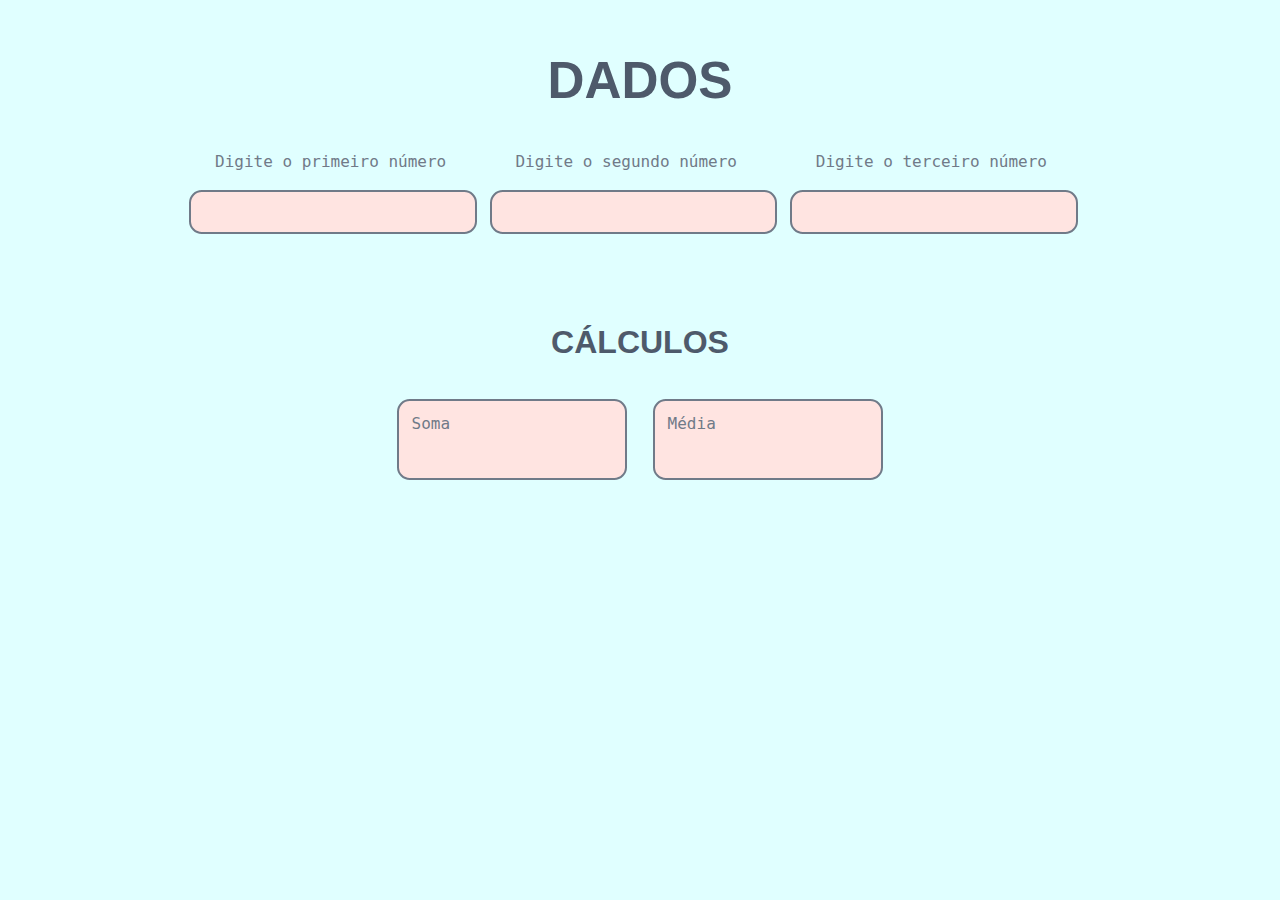
<file: Avaliação/Questão1/index.html>
<!--Faça um programa que entre com três números, faça a média aritmética e mostre o resultado.-->

<!DOCTYPE html>
<html lang="en">
<head>
    <meta charset="UTF-8">
    <meta name="viewport" content="width=device-width, initial-scale=1.0">
    <link rel="stylesheet" href="style.css">    <!--Style-->
    <title>CALCULADORA</title>
</head>
<body>
    
    <h1>DADOS</h1>

    <div id="numeros">
        <div id="numero1Div"><p>Digite o primeiro número</p><input type="text" name="letraA" id="letraA"></div>
  
        <div id="numero2Div"><p>Digite o segundo número</p><input type="text" name="letraB" id="letraB"></div>

        <div id="numero3Div"><p>Digite o terceiro número</p><input type="text" name="letraC" id="letraC"></div>
    </div>
    <br/>
    <br>
 
    <h2>CÁLCULOS</h2>
    <div id="calculos">
        <div id="somaDiv"><p>Soma</p><span id="soma"></span></div>  <!--soma-->    
 
        <div id="mediaDiv"><p>Média</p><span id="media"></span></div> 
 
    </div>
 
    <script src="script.js"></script>    <!--Script-->
 

</body>
</html>
</file>
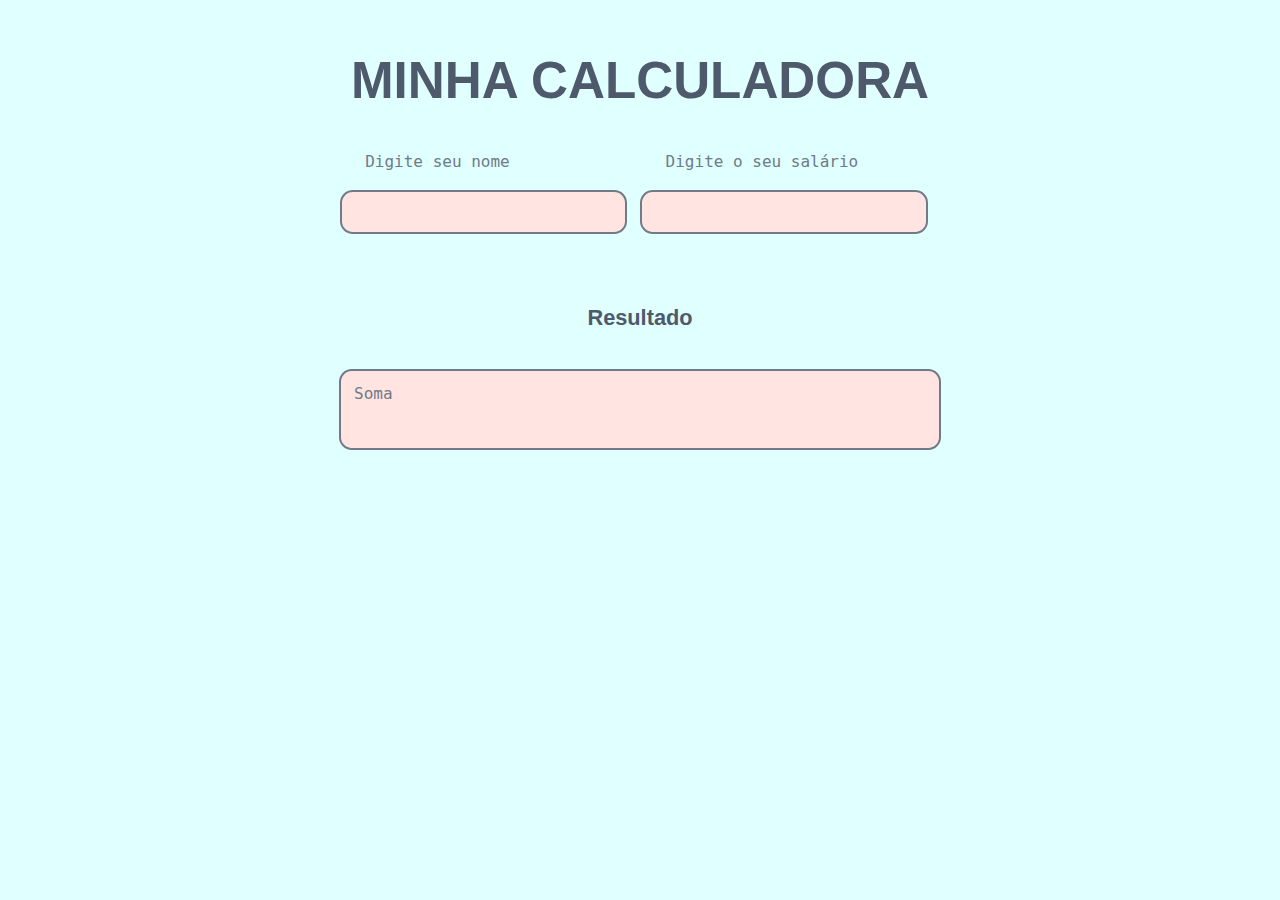
<file: Avaliação/Questão2/index.html>
<!--Faça um programa que entre com o nome e o salário de um funcionário e mostre seu novo salário, 
    sabendo que o mesmo teve um aumento de 10%.-->

<!DOCTYPE html>
<html lang="en">
<head>
    <meta charset="UTF-8">
    <meta name="viewport" content="width=device-width, initial-scale=1.0">
    <link rel="stylesheet" href="style.css">    <!--Style-->
    <title>CALCULADORA</title>
</head>
<body>
    
    <h1>MINHA CALCULADORA</h1>

    <div id="numeros">
        <div id="nomeDiv"><p>Digite seu nome</p><input type="text" name="nome" id="nome"></div>

        <div id="salarioDiv"><p>Digite o seu salário</p><input type="text" name="salario" id="salario"></div>
    </div>
    <br/>
 
    <h5>Resultado</h5>
    <div id="calculos">
        <div id="valorDiv"><p>Soma</p><span id="valor"></span></div>  
    </div>
 
    <script src="script.js"></script>    <!--Script-->
 

</body>
</html>
</file>
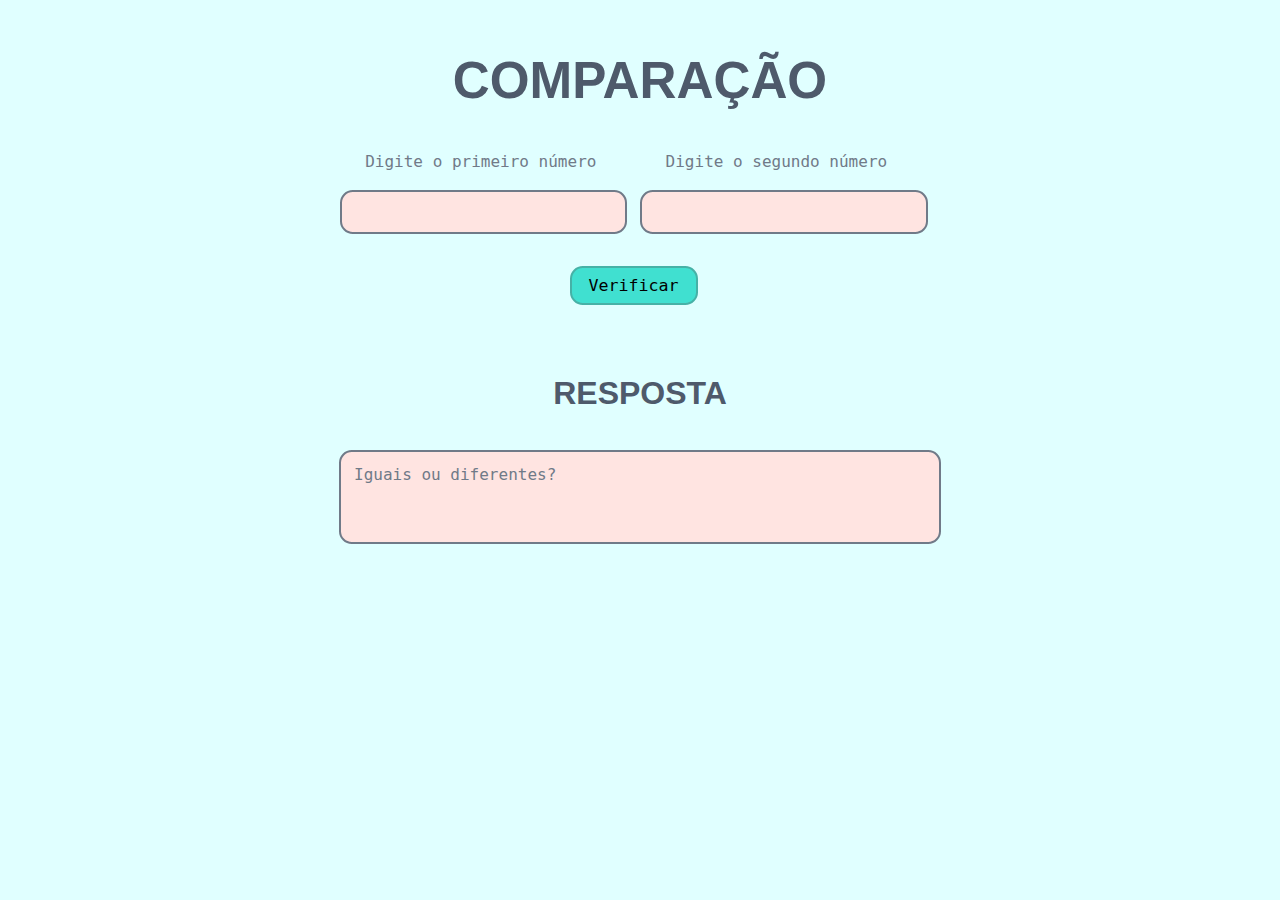
<file: Avaliação/Questão3/index.html>
<!--Faça um algoritmo que leia dois valores inteiros A e B se os valores forem iguais devem ser somado os dois, 
    caso contrário multiplique A por B ao final do cálculo ao final do cálculo atribuir o valor para uma variável C.-->

<!DOCTYPE html>
<html lang="en">
<head>
    <meta charset="UTF-8">
    <meta name="viewport" content="width=device-width, initial-scale=1.0">
    <link rel="stylesheet" href="style.css">    <!--Style-->
    <title>IGUALDADE</title>
</head>
<body>
    
    <h1>COMPARAÇÃO</h1>

    <div id="numeros">
        <div id="numero1Div"><p>Digite o primeiro número</p><input type="text" name="letraA" id="letraA"></div>
        <div id="numero2Div"><p>Digite o segundo número</p><input type="text" name="letraB" id="letraB"></div>
    </div>
    <br/>
    <center><button onclick="calcular()">Verificar</button></center>
    <br>
    <h2>RESPOSTA</h2>
    <div id="calculos">
        <div id="totalDiv"><p>Iguais ou diferentes?</p><span id="C"></span></div>  <!--soma-->    
    </div>
 
    <script src="script.js"></script>    <!--Script-->
 

</body>
</html>
</file>
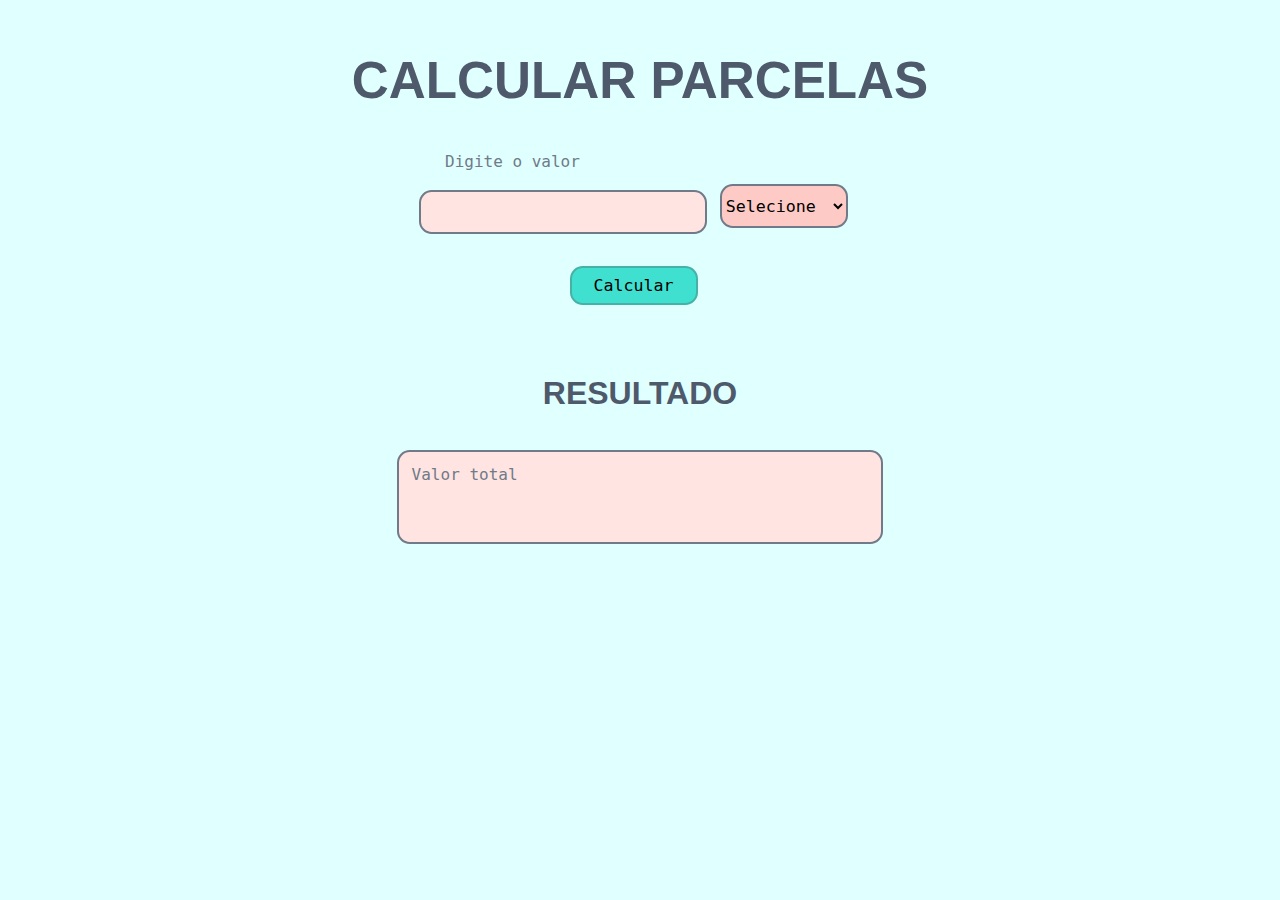
<file: Avaliação/Questão4/index.html>
<!--A partir do preço à vista de um determinado produto, calcule o preço total a pagar e o valor da prestação mensal, 
    referentes ao pagamento parcelado. Se o pagamento for parcelado em 3 vezes deve ser dado um acréscimo de 10% no total a ser pago. 
    Se o parcelamento for em 5 vezes, o acréscimo será de 20%.-->

<!DOCTYPE html>
<html lang="en">
<head>
    <meta charset="UTF-8">
    <meta name="viewport" content="width=device-width, initial-scale=1.0">
    <link rel="stylesheet" href="style.css">    <!--Style-->
    <title>CALCULADORA</title>
</head>
<body>
    
    <h1>CALCULAR PARCELAS</h1>

    <div id="numeros">
        <div id="numero1Div"><p>Digite o valor</p><input type="text" name="letraA" id="letraA"></div>
  
        <div><select name="sinal" id="sinal">
            <option value="">Selecione</option>
            <option value="0">A vista</option>
            <option value="3">Parcelado 3x</option>
            <option value="5">Parcelado 5x</option>
        </select></div>
    </div>
    <br/>

    <center><button onclick="calcular()">Calcular</button></center>
    <br>

    <h2>RESULTADO</h2>
    <div id="calculos">
        <div id="totalDiv"><p>Valor total</p><span id="total"></span></div>  <!--soma-->    
    </div>
    
    <script src="script.js"></script>    <!--Script-->
 

</body>
</html>
</file>
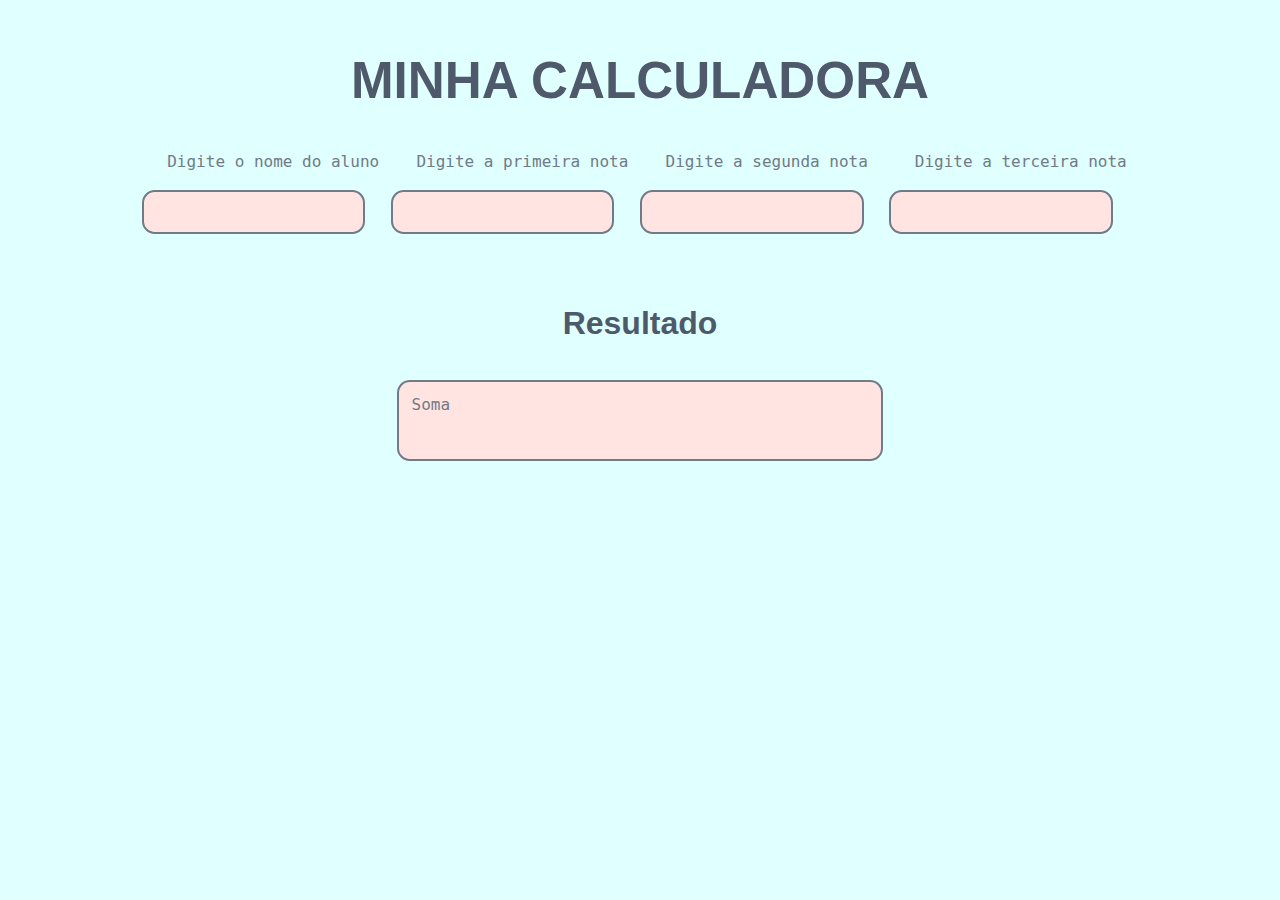
<file: Avaliação/Questão5/index.html>
<!--Faça um algoritmo que leia o nome e as três notas de uma disciplina de um aluno e ao final escreva o nome do aluno, 
    sua média e se ele foi aprovado, sabendo-se que a média para aprovação é igual ou superior a 8.-->

<!DOCTYPE html>
<html lang="en">
<head>
    <meta charset="UTF-8">
    <meta name="viewport" content="width=device-width, initial-scale=1.0">
    <link rel="stylesheet" href="style.css">    <!--Style-->
    <title>CALCULADORA</title>
</head>
<body>
    
    <h1>MINHA CALCULADORA</h1>

    <div id="numeros">
        <div id="nomeDiv"><p>Digite o nome do aluno</p><input type="text" name="nome" id="nome"></div><br>
        <div id="nota1Div"><p>Digite a primeira nota</p><input type="text" name="nota1" id="nota1"></div>
        <div id="nota2Div"><p>Digite a segunda nota</p><input type="text" name="nota2" id="nota2"></div>
        <div id="nota3Div"><p>Digite a terceira nota</p><input type="text" name="nota3" id="nota3"></div>
    </div>
    <br/>
 
    <h5>Resultado</h5>
    <div id="calculos">
        <div id="valorDiv"><p>Soma</p><span id="valor"></span></div>  
    </div>
 
    <script src="script.js"></script>    <!--Script-->
 

</body>
</html>
</file>
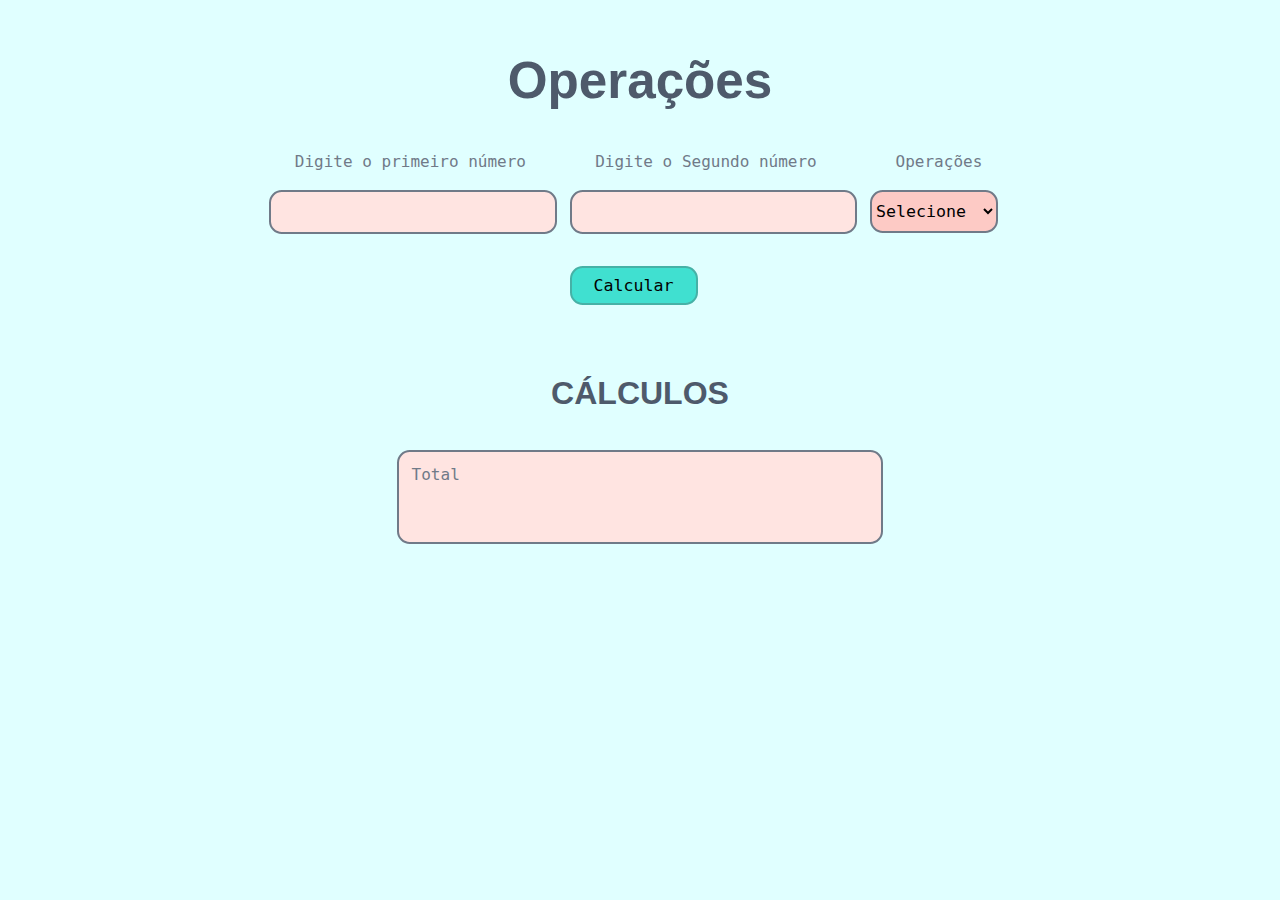
<file: Avaliação/Questão6/index.html>
<!--Escreva um algoritmo que receba dois números reais e um código de seleção do usuário. Se o código digitado for 1, 
    faça o algoritmo adicionar os dois números previamente digitados e mostrar o resultado; se o código de seleção for 2, 
    os números deverão ser multiplicados; se o código de seleção for 3, o primeiro número deve ser dividido pelo segundo.-->

<!DOCTYPE html>
<html lang="en">
<head>
    <meta charset="UTF-8">
    <meta name="viewport" content="width=device-width, initial-scale=1.0">
    <link rel="stylesheet" href="style.css">    <!--Style-->
    <title>CALCULADORA</title>
</head>
<body>
    
    <h1>Operações</h1>

    <div id="numeros">
        <div id="numero1Div"><p>Digite o primeiro número </p><input type="text" name="letraA" id="letraA"></div>
        <div id="numero2Div"><p>Digite o Segundo número </p><input type="text" name="letraB" id="letraB"></div>
  
        <div id="op"><p>Operações </p>
        <select name="sinal" id="sinal">
            <option value="">Selecione</option>
            <option value="1">1</option>
            <option value="2">2</option>
            <option value="3">3</option>
        </select></div>
    </div>
    <br/>
    <center><button onclick="calcular()">Calcular</button></center>
    <br>

    <h2>CÁLCULOS</h2>
    <div id="calculos">
        <div id="totalDiv"><p>Total</p><span id="C"></span></div>  <!--soma-->    
    </div>
    
    <script src="script.js"></script>    <!--Script-->
 

</body>
</html>
</file>
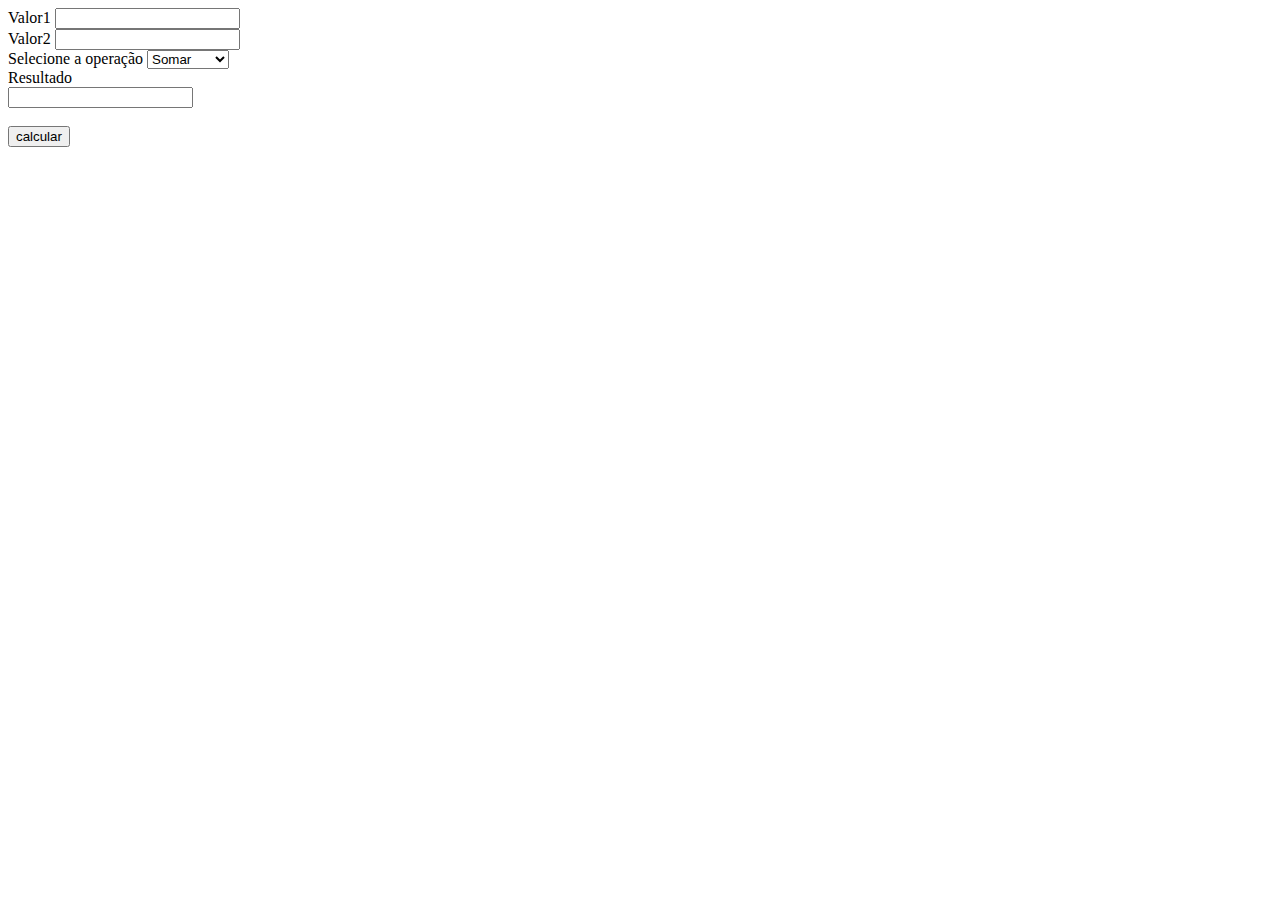
<file: calculadora - uniesp/aula 5.html>
<!DOCTYPE html>
<html lang="en">
<head>
    <meta charset="UTF-8">
    <meta name="viewport" content="width=device-width, initial-scale=1.0">
    <title>Calculadora</title>
</head>
<body>
    <form name="calculaOperacao" action="">
        <label for="valor1">Valor1</label>
        <input type="text" name="valor1" id="valor1"/>
        <br />
        <label for="valor2">Valor2</label>
        <input type="text" name="valor2" id="valor"/>
        <br />

        <label for="op">Selecione a operação</label>
        <select name="op" id="op">
            <option value="somar">Somar</option>
            <option value="sub">Subtrair</option>
            <option value="div">Dividir</option>
            <option value="mult">Multiplicar</option>
        </select>
        <br />

        <label for="resultado">Resultado</label>
        <br />
        <input type="text" name="resultado" id="resultado">
        <br />
        <br />

        <input type="button" value="calcular" onclick="calcular(document.calculaOperacao.op.value)"/>
    </form>

    <script>
        function calcular(operação) {
        var valor1 = document.calculaOperacao.valor1.value;
        var valor2 = document.calculaOperacao.valor2.value;

        if (operação == "somar") {
          resultado = parseFloat(valor1) + parseFloat(valor2);
        } else {
          if (operação == "sub") {
            resultado = valor1 - valor2;
          } else {
            if (operação == "mult") {
              resultado = valor1 * valor2;
            } else {
              if (operação == "div") {
                resultado = valor1 / valor2;
              }
            }
          }
        } 
        document.calculaOperacao.resultado.value = resultado;
      }
    </script>
</body>
</html>
</file>
<file: Avaliação/Questão1/style.css>
:root{
    --background-color: lightcyan;
    --input-background: mistyrose;
    --text-color: #707a88;
    --title-color: #4e5a6b;
 }
 
 body{
    background-color: lightcyan;
    color: var(--text-color);
    font-family: 'Roboto Mono', monospace;
    font-style: inherit;
 }
 
 h1{
    font-size: 4vw;
 }
 
 h2{
    font-size: 2.5vw;
 }
 
 h1,h2{
    color: var(--title-color);
    text-align: center;
    margin-top: 4vw;
    margin-bottom: 2vw;
    font-family: -apple-system, BlinkMacSystemFont, 'Segoe UI', Roboto, Oxygen, Ubuntu, Cantarell, 'Open Sans', 'Helvetica Neue', sans-serif;
    font-style: unset;
    font-weight: 700;
 }
 
 #numeros{
    display: flex;
    flex-direction: row;
    justify-content: center;
 }
 
 #numeros p{
    margin-left: 2vw;
    margin-bottom: 0.5vw;
 }
 
 input{
    background-color: var(--input-background);
    width: 20vw;
    height: 3vw;
    border: 2px solid var(--text-color);
    border-radius: 1vw;
    margin: auto;
    margin-top: 1vw;
    margin-right: 1vw;
    padding-left: 2vw;
 }
 
 #calculos{
    display: grid;
    grid-template-columns: repeat(2, 20vw);
    justify-content: center;
 }
 
 #calculos div{
    background-color: var(--input-background);
    border: 2px solid var(--text-color);
    border-radius: 1vw;
    margin: 1vw;
    height: 6vw;
 }
 
 #calculos div p{
    margin-left: 1vw;
    margin-top: 1vw;
 }
 
 #calculos div span{
    margin-left: 2vw;
    margin-top: 1vw;
    margin-bottom: 5vw;
 }
</file>
<file: Avaliação/Questão2/style.css>
:root{
    --background-color: lightcyan;
    --input-background: mistyrose;
    --text-color: #707a88;
    --title-color: #4e5a6b;
 }
 
 body{
    background-color: lightcyan;
    color: var(--text-color);
    font-family: 'Roboto Mono', monospace;
    font-style: inherit;
 }
 
 h1{
    font-size: 4vw;
 }
 
 h5{
    font-size: 1.7vw;
 }
 
 h1,h5{
    color: var(--title-color);
    text-align: center;
    margin-top: 4vw;
    margin-bottom: 2vw;
    font-family: -apple-system, BlinkMacSystemFont, 'Segoe UI', Roboto, Oxygen, Ubuntu, Cantarell, 'Open Sans', 'Helvetica Neue', sans-serif;
    font-style: unset;
    font-weight: 700;
 }
 
 #numeros{
    display: flex;
    flex-direction: row;
    justify-content: center;
 }
 
 #numeros p{
    margin-left: 2vw;
    margin-bottom: 0.5vw;
 }
 
 input{
    background-color: var(--input-background);
    width: 20vw;
    height: 3vw;
    border: 2px solid var(--text-color);
    border-radius: 1vw;
    margin: auto;
    margin-top: 1vw;
    margin-right: 1vw;
    padding-left: 2vw;
 }
 
 #calculos{
    display: grid;
    grid-template-columns: repeat(1, 49vw);
    justify-content: center;
 }
 
 #calculos div{
    background-color: var(--input-background);
    border: 2px solid var(--text-color);
    border-radius: 1vw;
    margin: 1vw;
    height: 6vw;
 }
 
 #calculos div p{
    margin-left: 1vw;
    margin-top: 1vw;
 }
 
 #calculos div span{
    margin-left: 2vw;
    margin-top: 1vw;
    margin-bottom: 5vw;
    
 }
</file>
<file: Avaliação/Questão3/style.css>
:root{
    --background-color: lightcyan;
    --input-background: mistyrose;
    --text-color: #707a88;
    --title-color: #4e5a6b;
 }
 
 body{
    background-color: lightcyan;
    color: var(--text-color);
    font-family: 'Roboto Mono', monospace;
    font-style: inherit;
 }
 
 h1{
    font-size: 4vw;
 }
 
 h2{
    font-size: 2.5vw;
 }
 
 h1,h2{
    color: var(--title-color);
    text-align: center;
    margin-top: 4vw;
    margin-bottom: 2vw;
    font-family: -apple-system, BlinkMacSystemFont, 'Segoe UI', Roboto, Oxygen, Ubuntu, Cantarell, 'Open Sans', 'Helvetica Neue', sans-serif;
    font-style: unset;
    font-weight: 700;
 }
 
 #numeros{
    display: flex;
    flex-direction: row;
    justify-content: center;
 }
 
 #numeros p{
    margin-left: 2vw;
    margin-bottom: 0.5vw;
 }
 
 input{
    background-color: var(--input-background);
    width: 20vw;
    height: 3vw;
    border: 2px solid var(--text-color);
    border-radius: 1vw;
    margin: auto;
    margin-top: 1vw;
    margin-right: 1vw;
    padding-left: 2vw;
 }
 
button{
   background-color: turquoise;
    width: 10vw;
    height:3vw;
    border: 2px solid rgb(70, 177, 166);
    border-radius: 1vw;
    margin: auto;
    margin-top: 1vw;
    margin-right: 1vw;
    font-family: 'Roboto Mono', monospace;
    font-size: 1.3vw;
}

 #calculos{
    display: grid;
    grid-template-columns: repeat(1, 49vw);
    justify-content: center;
 }
 
 #calculos div{
    background-color: var(--input-background);
    border: 2px solid var(--text-color);
    border-radius: 1vw;
    margin: 1vw;
    height: 7vw;
 }
 
 #calculos div p{
    margin-left: 1vw;
    margin-top: 1vw;
 }
 
 #calculos div span{
    margin-left: 2vw;
    margin-top: 1vw;
    margin-bottom: 5vw;
 }
</file>
<file: Avaliação/Questão4/style.css>
:root{
    --background-color: lightcyan;
    --input-background: mistyrose;
    --text-color: #707a88;
    --title-color: #4e5a6b;
 }
 
 body{
    background-color: lightcyan;
    color: var(--text-color);
    font-family: 'Roboto Mono', monospace;
    font-style: inherit;
 }
 
 h1{
    font-size: 4vw;
 }
 
 h2{
    font-size: 2.5vw;
 }
 
 h1,h2{
    color: var(--title-color);
    text-align: center;
    margin-top: 4vw;
    margin-bottom: 2vw;
    font-family: -apple-system, BlinkMacSystemFont, 'Segoe UI', Roboto, Oxygen, Ubuntu, Cantarell, 'Open Sans', 'Helvetica Neue', sans-serif;
    font-style: unset;
    font-weight: 700;
 }
 
 #numeros{
    display: flex;
    flex-direction: row;
    justify-content: center;
 }
 
 #numeros p{
    margin-left: 2vw;
    margin-bottom: 0.5vw;
 }
 
 input{
    background-color: var(--input-background);
    width: 20vw;
    height: 3vw;
    border: 2px solid var(--text-color);
    border-radius: 1vw;
    margin: auto;
    margin-top: 1vw;
    margin-right: 1vw;
    padding-left: 2vw;
 }

 button{
   background-color: turquoise;
    width: 10vw;
    height:3vw;
    border: 2px solid rgb(70, 177, 166);
    border-radius: 1vw;
    margin: auto;
    margin-top: 1vw;
    margin-right: 1vw;
    font-family: 'Roboto Mono', monospace;
    font-size: 1.3vw;
}

#sinal{
   background-color: rgb(253, 202, 197);
    width: 10vw;
    height:3.4vw;
    border: 2px solid var(--text-color);
    border-radius: 1vw;
    margin: auto;
    margin-top: 3.8vw;
    margin-right: 1vw;
    font-family: 'Roboto Mono', monospace;
    font-size: 1.3vw;
}
 
 #calculos{
    display: grid;
    grid-template-columns: repeat(1, 40vw);
    justify-content: center;
 }
 
 #calculos div{
    background-color: var(--input-background);
    border: 2px solid var(--text-color);
    border-radius: 1vw;
    margin: 1vw;
    height: 7vw;
 }
 
 #calculos div p{
    margin-left: 1vw;
    margin-top: 1vw;
 }
 
 #calculos div span{
    margin-left: 2vw;
    margin-top: 1vw;
    margin-bottom: 5vw;
 }
</file>
<file: Avaliação/Questão5/style.css>
:root{
    --background-color: lightcyan;
    --input-background: mistyrose;
    --text-color: #707a88;
    --title-color: #4e5a6b;
 }
 
 body{
    background-color: lightcyan;
    color: var(--text-color);
    font-family: 'Roboto Mono', monospace;
    font-style: inherit;
 }
 
 h1{
    font-size: 4vw;
 }
 
 h5{
    font-size: 2.5vw;
 }
 
 h1,h5{
    color: var(--title-color);
    text-align: center;
    margin-top: 4vw;
    margin-bottom: 2vw;
    font-family: -apple-system, BlinkMacSystemFont, 'Segoe UI', Roboto, Oxygen, Ubuntu, Cantarell, 'Open Sans', 'Helvetica Neue', sans-serif;
    font-style: unset;
    font-weight: 700;
 }
 
 #numeros{
    display: flex;
    flex-direction: row;
    justify-content: center;
 }
 
 #numeros p{
    margin-left: 2vw;
    margin-bottom: 0.5vw;
 }
 

 input{
    background-color: var(--input-background);
    width: 15vw;
    height: 3vw;
    border: 2px solid var(--text-color);
    border-radius: 1vw;
    margin: auto;
    margin-top: 1vw;
    margin-right: 2vw;
    padding-left: 2vw;
 }

 
 #calculos{
    display: grid;
    grid-template-columns: repeat(1, 40vw);
    justify-content: center;
 }
 
 #calculos div{
    background-color: var(--input-background);
    border: 2px solid var(--text-color);
    border-radius: 1vw;
    margin: 1vw;
    height: 6vw;
 }
 
 #calculos div p{
    margin-left: 1vw;
    margin-top: 1vw;
 }
 
 #calculos div span{
    margin-left: 2vw;
    margin-top: 1vw;
    margin-bottom: 5vw;
 }
</file>
<file: Avaliação/Questão6/style.css>
:root{
   --background-color: lightcyan;
   --input-background: mistyrose;
   --text-color: #707a88;
   --title-color: #4e5a6b;
}

body{
   background-color: lightcyan;
   color: var(--text-color);
   font-family: 'Roboto Mono', monospace;
   font-style: inherit;
}

h1{
   font-size: 4vw;
}

h2{
   font-size: 2.5vw;
}

h1,h2{
   color: var(--title-color);
   text-align: center;
   margin-top: 4vw;
   margin-bottom: 2vw;
   font-family: -apple-system, BlinkMacSystemFont, 'Segoe UI', Roboto, Oxygen, Ubuntu, Cantarell, 'Open Sans', 'Helvetica Neue', sans-serif;
   font-style: unset;
   font-weight: 700;
}

#numeros{
   display: flex;
   flex-direction: row;
   justify-content: center;
}

#numeros p{
   margin-left: 2vw;
   margin-bottom: 0.5vw;
}

input{
   background-color: var(--input-background);
   width: 20vw;
   height: 3vw;
   border: 2px solid var(--text-color);
   border-radius: 1vw;
   margin: auto;
   margin-top: 1vw;
   margin-right: 1vw;
   padding-left: 2vw;
}

button{
  background-color: turquoise;
   width: 10vw;
   height:3vw;
   border: 2px solid rgb(70, 177, 166);
   border-radius: 1vw;
   margin: auto;
   margin-top: 1vw;
   margin-right: 1vw;
   font-family: 'Roboto Mono', monospace;
   font-size: 1.3vw;
}

#sinal{
  background-color: rgb(253, 202, 197);
   width: 10vw;
   height:3.4vw;
   border: 2px solid var(--text-color);
   border-radius: 1vw;
   margin: auto;
   margin-top: 1vw;
   margin-right: 1vw;
   font-family: 'Roboto Mono', monospace;
   font-size: 1.3vw;
}

#calculos{
   display: grid;
   grid-template-columns: repeat(1, 40vw);
   justify-content: center;
}

#calculos div{
   background-color: var(--input-background);
   border: 2px solid var(--text-color);
   border-radius: 1vw;
   margin: 1vw;
   height: 7vw;
}

#calculos div p{
   margin-left: 1vw;
   margin-top: 1vw;
}

#calculos div span{
   margin-left: 2vw;
   margin-top: 1vw;
   margin-bottom: 5vw;
}
</file>
